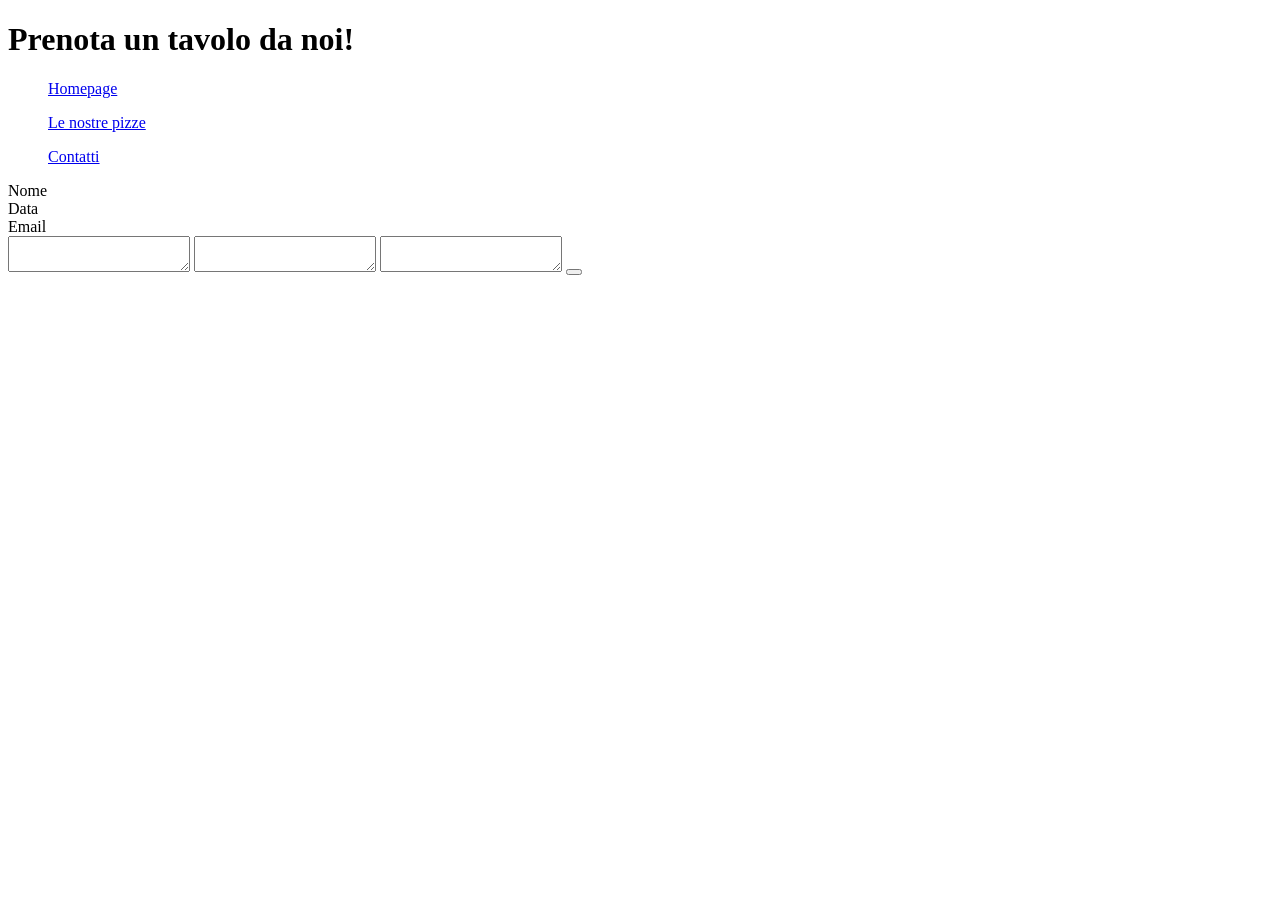
<file: prenota.html>
<!DOCTYPE html>
<html lang="en">
<head>
    <meta charset="UTF-8">
    <meta name="viewport" content="width=device-width, initial-scale=1.0">
    <title>Prenotazione</title>
</head>

<header>
    <h1>Prenota un tavolo da noi!</h1>
</header>
<body>

    <nav>
        <ul><a href="index.html">Homepage</a></ul>
        <ul><a href= "index.html">Le nostre pizze</a></ul>
        <ul><a href = "index.html">Contatti</a></ul>
    </nav>

    <div class="prenotazione">
        <form action =""method="get">Nome </form>
        <form action ="" method="get">Data</form>
        <form action ="" method="get">Email</form>
    <textarea name="nome" id="01"></textarea>
    <textarea name="inserisci la data" id="02"></textarea>
    <textarea name="Inserisci la tua email" id="03"></textarea>
    <button class="invia"></button>
    </div>

    
    

    
</body>
</html>
</file>
